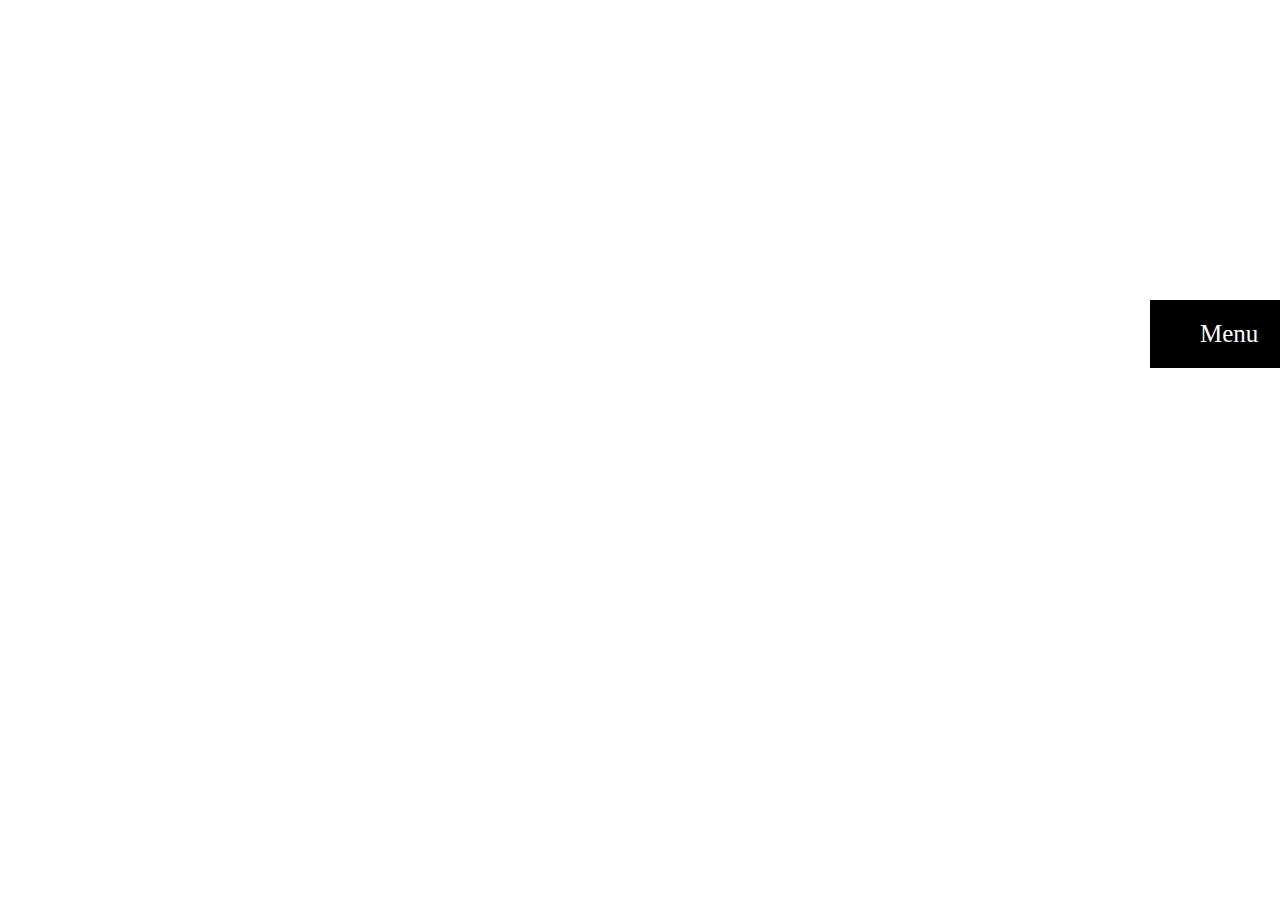
<file: templates/index.html>
<!DOCTYPE html>
<html >
  <head>
    <meta charset="UTF-8">
    <title>finnew</title>
    <meta name="viewport" content="width=device-width, initial-scale=1, user-scalable=yes">

    <link rel='stylesheet prefetch' href='http://fonts.googleapis.com/css?family=Open+Sans'>

    <!-- <link rel="stylesheet" href="css/style.css"> -->
    <link rel="stylesheet" href="/static/css/style.css">
    <link rel="icon" type="image/png" href="https://www.zomato.com/images/logo/zomato_favicon3.png" />
  </head>

  <body>
    <a href="menu" class="button">Menu</a>
  </body>
</html>
</file>
<file: static/css/style.css>
*, *:before, *:after {
  box-sizing: border-box;
  margin: 0;
  padding: 0;
}

body
{
        background: url(https://raw.githubusercontent.com/hellodk/python-utilities/master/chilli.jpg);
        background-repeat: no-repeat;
        background-position: center center;
        background-attachment: fixed;
        -webkit-background-size: cover;
        -moz-background-size: cover;
        -o-background-size: cover;
        background-size: cover;
}

a.button {
    -webkit-appearance: button;
    -moz-appearance: button;
    appearance: button;
    text-decoration: none;
    color: initial;
    background-color: black; /* Green */
    border: none;
    color: white;
    padding: 20px 50px;
    text-align: center;
    text-decoration: none;
    display: inline-block;
    font-size: 25px;
    margin: 300px 1150px;
}

html, body {
  font-size: 62.5%;
  height: 100%;
  overflow: hidden;
}
@media (max-width: 768px) {
  html, body {
    font-size: 50%;
  }
}

svg {
  display: inline-block;
  width: 2rem;
  height: 2rem;
  overflow: visible;
}

.svg-icon {
  cursor: pointer;
}
.svg-icon path {
  stroke: rgba(255, 255, 255, 0.9);
  fill: none;
  stroke-width: 1;
}

input, button {
  outline: none;
  border: none;
}

.cont {
  position: relative;
  height: 100%;
  background-image: url("https://s3-us-west-2.amazonaws.com/s.cdpn.io/142996/slider-2.jpg");
  background-size: cover;
  overflow: auto;
  font-family: "Open Sans", Helvetica, Arial, sans-serif;
}

.demo {
  position: absolute;
  top: 50%;
  left: 50%;
  margin-left: -15rem;
  margin-top: -26.5rem;
  width: 30rem;
  height: 53rem;
  overflow: hidden;
}

.login {
  position: relative;
  height: 100%;
  background: -webkit-linear-gradient(top, rgba(146, 135, 187, 0.8) 0%, rgba(0, 0, 0, 0.6) 100%);
  background: linear-gradient(to bottom, rgba(146, 135, 187, 0.8) 0%, rgba(0, 0, 0, 0.6) 100%);
  -webkit-transition: opacity 0.1s, -webkit-transform 0.3s cubic-bezier(0.17, -0.65, 0.665, 1.25);
  transition: opacity 0.1s, -webkit-transform 0.3s cubic-bezier(0.17, -0.65, 0.665, 1.25);
  transition: opacity 0.1s, transform 0.3s cubic-bezier(0.17, -0.65, 0.665, 1.25);
  transition: opacity 0.1s, transform 0.3s cubic-bezier(0.17, -0.65, 0.665, 1.25), -webkit-transform 0.3s cubic-bezier(0.17, -0.65, 0.665, 1.25);
  -webkit-transform: scale(1);
          transform: scale(1);
}
.login.inactive {
  opacity: 0;
  -webkit-transform: scale(1.1);
          transform: scale(1.1);
}
.login__check {
  position: absolute;
  top: 16rem;
  left: 13.5rem;
  width: 14rem;
  height: 2.8rem;
  background: #fff;
  -webkit-transform-origin: 0 100%;
          transform-origin: 0 100%;
  -webkit-transform: rotate(-45deg);
          transform: rotate(-45deg);
}
.login__check:before {
  content: "";
  position: absolute;
  left: 0;
  bottom: 100%;
  width: 2.8rem;
  height: 5.2rem;
  background: #fff;
  box-shadow: inset -0.2rem -2rem 2rem rgba(0, 0, 0, 0.2);
}
.login__form {
  position: absolute;
  top: 50%;
  left: 0;
  width: 100%;
  height: 50%;
  padding: 1.5rem 2.5rem;
  text-align: center;
}
.login__row {
  height: 5rem;
  padding-top: 1rem;
  border-bottom: 1px solid rgba(255, 255, 255, 0.2);
}
.login__icon {
  margin-bottom: -0.4rem;
  margin-right: 0.5rem;
}
.login__icon.name path {
  stroke-dasharray: 73.50196075439453;
  stroke-dashoffset: 73.50196075439453;
  -webkit-animation: animatePath 2s 0.5s forwards;
          animation: animatePath 2s 0.5s forwards;
}
.login__icon.pass path {
  stroke-dasharray: 92.10662841796875;
  stroke-dashoffset: 92.10662841796875;
  -webkit-animation: animatePath 2s 0.5s forwards;
          animation: animatePath 2s 0.5s forwards;
}
.login__input {
  display: inline-block;
  width: 22rem;
  height: 100%;
  padding-left: 1.5rem;
  font-size: 1.5rem;
  background: transparent;
  color: #FDFCFD;
}
.login__submit {
  position: relative;
  width: 100%;
  height: 4rem;
  margin: 5rem 0 2.2rem;
  color: rgba(255, 255, 255, 0.8);
  background: #FF3366;
  font-size: 1.5rem;
  border-radius: 3rem;
  cursor: pointer;
  overflow: hidden;
  -webkit-transition: width 0.3s 0.15s, font-size 0.1s 0.15s;
  transition: width 0.3s 0.15s, font-size 0.1s 0.15s;
}
.login__submit:after {
  content: "";
  position: absolute;
  top: 50%;
  left: 50%;
  margin-left: -1.5rem;
  margin-top: -1.5rem;
  width: 3rem;
  height: 3rem;
  border: 2px dotted #fff;
  border-radius: 50%;
  border-left: none;
  border-bottom: none;
  -webkit-transition: opacity 0.1s 0.4s;
  transition: opacity 0.1s 0.4s;
  opacity: 0;
}
.login__submit.processing {
  width: 4rem;
  font-size: 0;
}
.login__submit.processing:after {
  opacity: 1;
  -webkit-animation: rotate 0.5s 0.4s infinite linear;
          animation: rotate 0.5s 0.4s infinite linear;
}
.login__submit.success {
  -webkit-transition: opacity 0.1s 0.3s, background-color 0.1s 0.3s, -webkit-transform 0.3s 0.1s ease-out;
  transition: opacity 0.1s 0.3s, background-color 0.1s 0.3s, -webkit-transform 0.3s 0.1s ease-out;
  transition: transform 0.3s 0.1s ease-out, opacity 0.1s 0.3s, background-color 0.1s 0.3s;
  transition: transform 0.3s 0.1s ease-out, opacity 0.1s 0.3s, background-color 0.1s 0.3s, -webkit-transform 0.3s 0.1s ease-out;
  -webkit-transform: scale(30);
          transform: scale(30);
  opacity: 0.9;
}
.login__submit.success:after {
  -webkit-transition: opacity 0.1s 0s;
  transition: opacity 0.1s 0s;
  opacity: 0;
  -webkit-animation: none;
          animation: none;
}
.login__signup {
  font-size: 1.2rem;
  color: #ABA8AE;
}
.login__signup a {
  color: #fff;
  cursor: pointer;
}

.app {
  position: absolute;
  top: 0;
  left: 0;
  width: 100%;
  height: 100%;
  opacity: 0;
  display: none;
  -webkit-transition: opacity 0.1s, -webkit-transform 0.3s cubic-bezier(0.68, -0.45, 0.465, 1.25);
  transition: opacity 0.1s, -webkit-transform 0.3s cubic-bezier(0.68, -0.45, 0.465, 1.25);
  transition: opacity 0.1s, transform 0.3s cubic-bezier(0.68, -0.45, 0.465, 1.25);
  transition: opacity 0.1s, transform 0.3s cubic-bezier(0.68, -0.45, 0.465, 1.25), -webkit-transform 0.3s cubic-bezier(0.68, -0.45, 0.465, 1.25);
  -webkit-transform: scale(1.2);
          transform: scale(1.2);
}
.app.active {
  opacity: 1;
  -webkit-transform: scale(1);
          transform: scale(1);
}
.app.active .app__user-photo {
  -webkit-transform: scale(1);
          transform: scale(1);
}
.app.active .app__meeting {
  -webkit-transform: translateY(0);
          transform: translateY(0);
  opacity: 1;
}
.app.active .app__logout {
  -webkit-transform: scale(1);
          transform: scale(1);
}
.app__top {
  position: relative;
  height: 28rem;
  background: rgba(0, 0, 0, 0.5);
  padding: 6rem 1.5rem 2rem;
  text-align: center;
}
.app__bot {
  position: relative;
  height: 25rem;
  background: #fff;
}
.app__menu-btn {
  position: absolute;
  top: 2rem;
  left: 1.5rem;
  width: 1.8rem;
  height: 1.7rem;
  cursor: pointer;
}
.app__menu-btn span, .app__menu-btn:before, .app__menu-btn:after {
  position: absolute;
  left: 0;
  width: 100%;
  height: 1px;
  background: rgba(255, 255, 255, 0.6);
}
.app__menu-btn span {
  top: 0.8rem;
}
.app__menu-btn:before {
  content: "";
  top: 0;
}
.app__menu-btn:after {
  content: "";
  bottom: 0;
}
.app__icon {
  position: absolute;
  top: 2rem;
}
.app__icon.search {
  right: 1.5rem;
  stroke-dasharray: 61.847137451171875;
  stroke-dashoffset: 61.847137451171875;
  -webkit-animation: animatePath 0.5s 0.5s forwards;
          animation: animatePath 0.5s 0.5s forwards;
}
.app__hello {
  font-size: 2.2rem;
  color: #fff;
  font-weight: normal;
  margin-bottom: 3rem;
}
.app__user {
  position: relative;
  display: inline-block;
  width: 9rem;
  height: 9rem;
  margin-bottom: 3rem;
}
.app__user-photo {
  width: 100%;
  height: 100%;
  border-radius: 50%;
  -webkit-transition: -webkit-transform 0.3s 0.2s cubic-bezier(0.62, 0.35, 0.56, 1.55);
  transition: -webkit-transform 0.3s 0.2s cubic-bezier(0.62, 0.35, 0.56, 1.55);
  transition: transform 0.3s 0.2s cubic-bezier(0.62, 0.35, 0.56, 1.55);
  transition: transform 0.3s 0.2s cubic-bezier(0.62, 0.35, 0.56, 1.55), -webkit-transform 0.3s 0.2s cubic-bezier(0.62, 0.35, 0.56, 1.55);
  -webkit-transform: scale(0);
          transform: scale(0);
}
.app__user-notif {
  position: absolute;
  top: 0;
  right: 0;
  width: 3rem;
  height: 3rem;
  border-radius: 50%;
  line-height: 3rem;
  text-align: center;
  background: #50D2C2;
  color: #fff;
  font-size: 1.5rem;
}
.app__month:after {
  content: "";
  display: table;
  clear: both;
}
.app__month-name {
  display: inline-block;
  color: rgba(255, 255, 255, 0.6);
  font-size: 1.2rem;
  text-transform: uppercase;
}
.app__month-btn {
  display: inline-block;
  width: 1.2rem;
  height: 1.2rem;
  border: 1px solid rgba(255, 255, 255, 0.6);
  border-left: none;
  border-bottom: none;
  cursor: pointer;
}
.app__month-btn.left {
  float: left;
  -webkit-transform: rotate(-135deg);
          transform: rotate(-135deg);
}
.app__month-btn.right {
  float: right;
  -webkit-transform: rotate(45deg);
          transform: rotate(45deg);
}
.app__days {
  height: 7rem;
  padding: 1.5rem 2rem;
  display: -webkit-box;
  display: -webkit-flex;
  display: -ms-flexbox;
  display: flex;
  -webkit-box-pack: justify;
  -webkit-justify-content: space-between;
      -ms-flex-pack: justify;
          justify-content: space-between;
  -webkit-flex-wrap: wrap;
      -ms-flex-wrap: wrap;
          flex-wrap: wrap;
}
.app__day {
  width: 14%;
  text-align: center;
  font-size: 1.2rem;
}
.app__day.weekday {
  color: #919197;
  text-transform: uppercase;
}
.app__day.date {
  font-size: 1.2rem;
  font-weight: bold;
  color: #3C3C43;
}
.app__meeting {
  position: relative;
  height: 6rem;
  border-top: 1px solid #EEEEEF;
  padding: 1rem 2rem 1rem 7.5rem;
  -webkit-transition: opacity 0.3s, -webkit-transform 0.3s;
  transition: opacity 0.3s, -webkit-transform 0.3s;
  transition: transform 0.3s, opacity 0.3s;
  transition: transform 0.3s, opacity 0.3s, -webkit-transform 0.3s;
  -webkit-transform: translateY(-50%);
          transform: translateY(-50%);
  opacity: 0;
}
.app__meeting:nth-child(1) {
  -webkit-transition-delay: 0.2s;
          transition-delay: 0.2s;
}
.app__meeting:nth-child(2) {
  -webkit-transition-delay: 0.3s;
          transition-delay: 0.3s;
}
.app__meeting:nth-child(3) {
  -webkit-transition-delay: 0.4s;
          transition-delay: 0.4s;
}
.app__meeting:nth-child(4) {
  -webkit-transition-delay: 0.5s;
          transition-delay: 0.5s;
}
.app__meeting:nth-child(5) {
  -webkit-transition-delay: 0.6s;
          transition-delay: 0.6s;
}
.app__meeting-photo {
  position: absolute;
  left: 2rem;
  top: 1rem;
  width: 4rem;
  height: 4rem;
}
.app__meeting-name {
  color: #000;
  font-size: 1.3rem;
}
.app__meeting-info {
  color: #949498;
  font-size: 1.1rem;
}
.app__logout {
  position: absolute;
  bottom: 3.3rem;
  right: 3.3rem;
  width: 4.6rem;
  height: 4.6rem;
  margin-right: -2.3rem;
  margin-bottom: -2.3rem;
  background: #FC3768;
  color: #fff;
  font-size: 2rem;
  border-radius: 50%;
  cursor: pointer;
  -webkit-transition: bottom 0.4s 0.1s, right 0.4s 0.1s, opacity 0.1s 0.7s, background-color 0.1s 0.7s, -webkit-transform 0.4s 0.4s;
  transition: bottom 0.4s 0.1s, right 0.4s 0.1s, opacity 0.1s 0.7s, background-color 0.1s 0.7s, -webkit-transform 0.4s 0.4s;
  transition: bottom 0.4s 0.1s, right 0.4s 0.1s, transform 0.4s 0.4s, opacity 0.1s 0.7s, background-color 0.1s 0.7s;
  transition: bottom 0.4s 0.1s, right 0.4s 0.1s, transform 0.4s 0.4s, opacity 0.1s 0.7s, background-color 0.1s 0.7s, -webkit-transform 0.4s 0.4s;
  -webkit-transform: scale(0);
          transform: scale(0);
}
.app__logout.clicked {
  bottom: 50%;
  right: 50%;
  -webkit-transform: scale(30) !important;
          transform: scale(30) !important;
  opacity: 0.9;
}
.app__logout.clicked svg {
  opacity: 0;
}
.app__logout-icon {
  position: absolute;
  width: 3rem;
  height: 3rem;
  top: 50%;
  left: 50%;
  margin-left: -1.5rem;
  margin-top: -1.5rem;
  -webkit-transition: opacity 0.1s;
  transition: opacity 0.1s;
}
.app__logout-icon path {
  stroke-width: 4px;
  stroke-dasharray: 64.36235046386719;
  stroke-dashoffset: 64.36235046386719;
  -webkit-animation: animatePath 0.5s 0.5s forwards;
          animation: animatePath 0.5s 0.5s forwards;
}

.ripple {
  position: absolute;
  width: 15rem;
  height: 15rem;
  margin-left: -7.5rem;
  margin-top: -7.5rem;
  background: rgba(0, 0, 0, 0.4);
  -webkit-transform: scale(0);
          transform: scale(0);
  -webkit-animation: animRipple 0.4s;
          animation: animRipple 0.4s;
  border-radius: 50%;
}

@-webkit-keyframes animRipple {
  to {
    -webkit-transform: scale(3.5);
            transform: scale(3.5);
    opacity: 0;
  }
}

@keyframes animRipple {
  to {
    -webkit-transform: scale(3.5);
            transform: scale(3.5);
    opacity: 0;
  }
}
@-webkit-keyframes rotate {
  to {
    -webkit-transform: rotate(360deg);
            transform: rotate(360deg);
  }
}
@keyframes rotate {
  to {
    -webkit-transform: rotate(360deg);
            transform: rotate(360deg);
  }
}
@-webkit-keyframes animatePath {
  to {
    stroke-dashoffset: 0;
  }
}
@keyframes animatePath {
  to {
    stroke-dashoffset: 0;
  }
}
</file>
